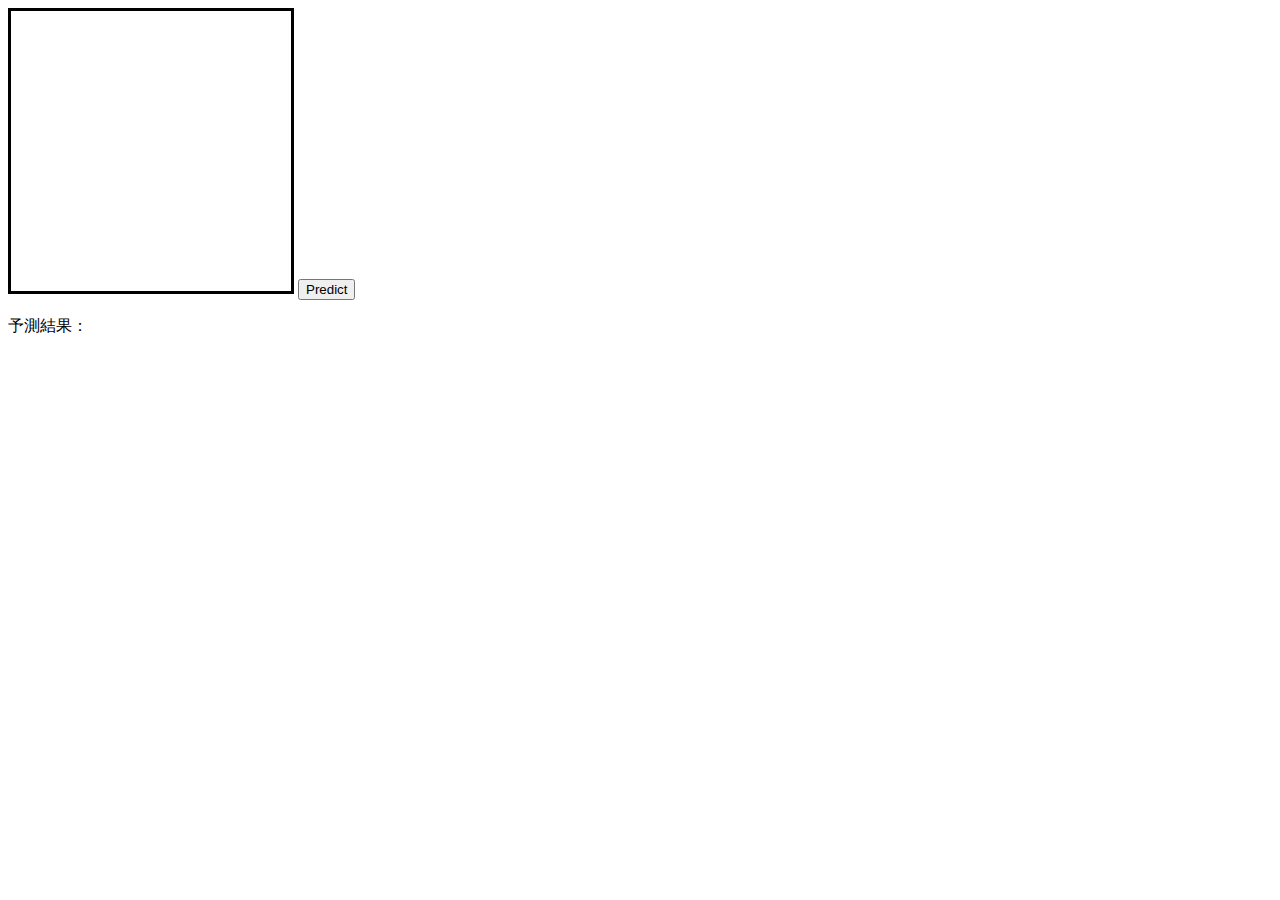
<file: predict/index.html>
<!DOCTYPE html>
<html>
    <head>
        <meta charset="utf-8">
        <title>数字認識アプリ</title>
        <script src="https://ajax.googleapis.com/ajax/libs/jquery/3.4.1/jquery.min.js"></script>
    </head>
    <body>
        <canvas width="280" height="280" style="border:solid"></canvas>
        <button id="predict">Predict</button>
        <p>予測結果： <span id="result"></span></p>

        <script type="text/javascript">
            var pixels = [];
            for (var i = 0; i < 28 * 28; i++) pixels[i] = 0;
            var canvas = document.querySelector("canvas");
            var drawing = false;

            canvas.addEventListener("mousedown", function(){
                drawing = true;
            })

            canvas.addEventListener("mouseup", function(){
                drawing = false;
            })

            canvas.addEventListener("mousemove", function(e){
                if(drawing){
                    var x = Math.floor(e.offsetX / 10);
                    var y = Math.floor(e.offsetY / 10);
                    if (0 <= x && x <= 27 && 0 <= y && y <= 27){
                        canvas.getContext("2d").fillRect(x*10, y*10, 10, 10);
                        pixels[x+y*28] = 1;
                    }
                }
            })

            $("#predict").click(function(){
                $.ajax({
                    url: "http://localhost:5000/predict",
                    type: "POST",
                    data: {"image": pixels.join(",")},
                    success: function(result){
                        document.getElementById("result").innerHTML = result;
                    }
                })
            })
            </script>
    </body>
</html>
</file>
